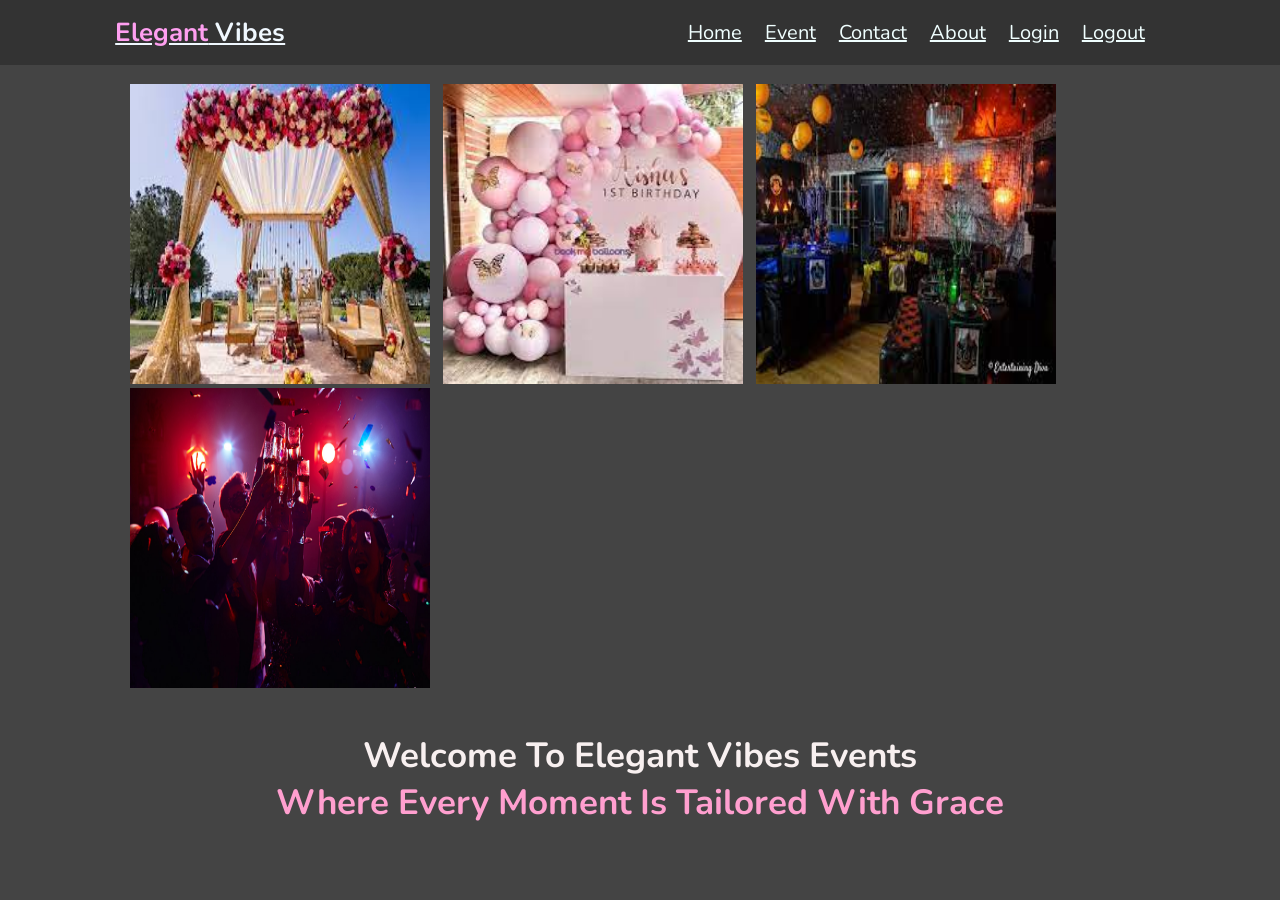
<file: index.html>
<!DOCTYPE html>
<html lang="en">
<head>
    <meta charset="UTF-8">
    <meta name="viewport" content="width=device-width, initial-scale=1.0">
    <title>ElegantVibes</title>
    <link rel="stylesheet" href="wp.css">
    <script src="wp.js" defer></script>
    <link href='https://unpkg.com/boxicons@2.1.4/css/boxicons.min.css' rel='stylesheet'>
</head>
<body>
    <br><br><br><br><br><br>
    <div class="main-content">
        <header class="header">
            <a href="#" class="logo"><span>Elegant</span> Vibes</a>
            <nav class="navbar">
                <a href="index.html" id="homeButton">Home</a>
                <a href="event.html" id="eventButton">Event</a>
                <a href="contact.html">Contact</a>
                <a href="about.html">About</a>
                <a href="login.html" id="logoutButton">Login</a>
                <a href="login.html" id="logoutButton">Logout</a>

            </nav>
        </header>
        <div class="row">
            <div class="column">
                <img src="wedding.jpeg" width="300" height="300" alt="Wedding">
                <img src="birthday.jpeg" width="300" height="300" alt="Birthday">
                <img src="theme.jpeg" width="300" height="300" alt="Theme">
                <img src="newyear.jpg" width="300" height="300" alt="New Year">
            </div>
        </div>
        
        <section id="homeSection" class="home">
          <h1>Welcome to Elegant Vibes Events<br> <span> Where Every Moment is Tailored with Grace</span></h1>
        </section>

    </div>
</body>
</html>
</file>
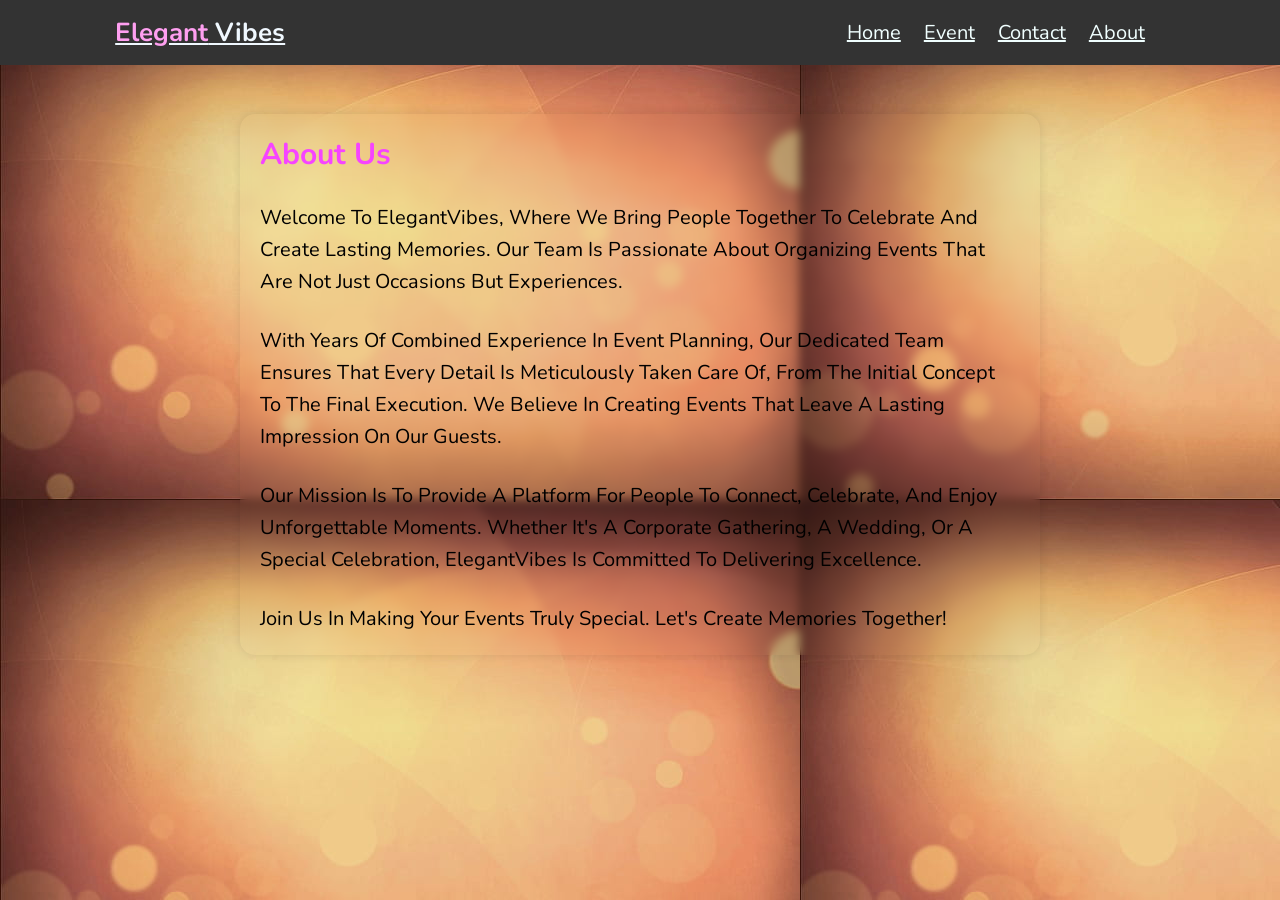
<file: about.html>
<!DOCTYPE html>
<html lang="en">
<head>
    <meta charset="UTF-8">
    <meta name="viewport" content="width=device-width, initial-scale=1.0">
    <title>about Page - ElegantVibes</title>
    <link rel="stylesheet" href="wp.css">
    <style>
        * {
            font-family: 'Nunito', sans-serif;
            margin: 0;
            padding: 0;
            box-sizing: border-box;
            outline: none;
            border: none;
            text-transform: capitalize;
            transition: .2s linear;
        }
        #email {
        text-transform: lowercase;
        }
        html {
            font-size: 62.5%;
            overflow-x: hidden;
            scroll-behavior: smooth;
        }
        html::-webkit-scrollbar {
            width: 1rem;
        }

        html::-webkit-scrollbar-track {
            background: #222;
        }

        html::-webkit-scrollbar-thumb {
            background: #f5f3cd;
            border-radius: 5rem;
        }
        body {
            background-color: #444;
            background: url("about1.jpg");
        }
        section {
            max-width: 800px;
            margin: 30px auto;
            padding: 20px;
            background-color: transparent;
            backdrop-filter: blur(5px);
            box-shadow: 0 0 10px rgba(0, 0, 0, 0.1);
            font-size: 2rem;
            border-radius: 15px;
        }
        h1, h2 {
            color: #f644ff;
        }
        p {
            line-height: 1.6;
            color: #000000;
        }
        img {
            max-width: 100%;
            height: auto;
        }

    </style>
</head>
<body>
    <br><br><br><br><br><br>
    <div class="main-content">
        <header class="header">
            <a href="#" class="logo"><span>Elegant</span> Vibes</a>
            <nav class="navbar">
                <a href="index.html" id="homeButton">Home</a>
                <a href="event.html" id="eventButton">Event</a>
                <a href="contact.html">Contact</a>
                <a href="about.html">About</a>
                
            </nav>
        </header>
        <section>
            
            <h2>About Us</h2>
            <br>
            <p>Welcome to ElegantVibes, where we bring people together to celebrate and create lasting memories. Our team is passionate about organizing events that are not just occasions but experiences.</p>
            <br>
            <p>With years of combined experience in event planning, our dedicated team ensures that every detail is meticulously taken care of, from the initial concept to the final execution. We believe in creating events that leave a lasting impression on our guests.</p>
            <br>
            

            <p>Our mission is to provide a platform for people to connect, celebrate, and enjoy unforgettable moments. Whether it's a corporate gathering, a wedding, or a special celebration, ElegantVibes is committed to delivering excellence.</p>
            <br>
            <p>Join us in making your events truly special. Let's create memories together!</p>
        </section>
    </div>
</body>
</html>
</file>
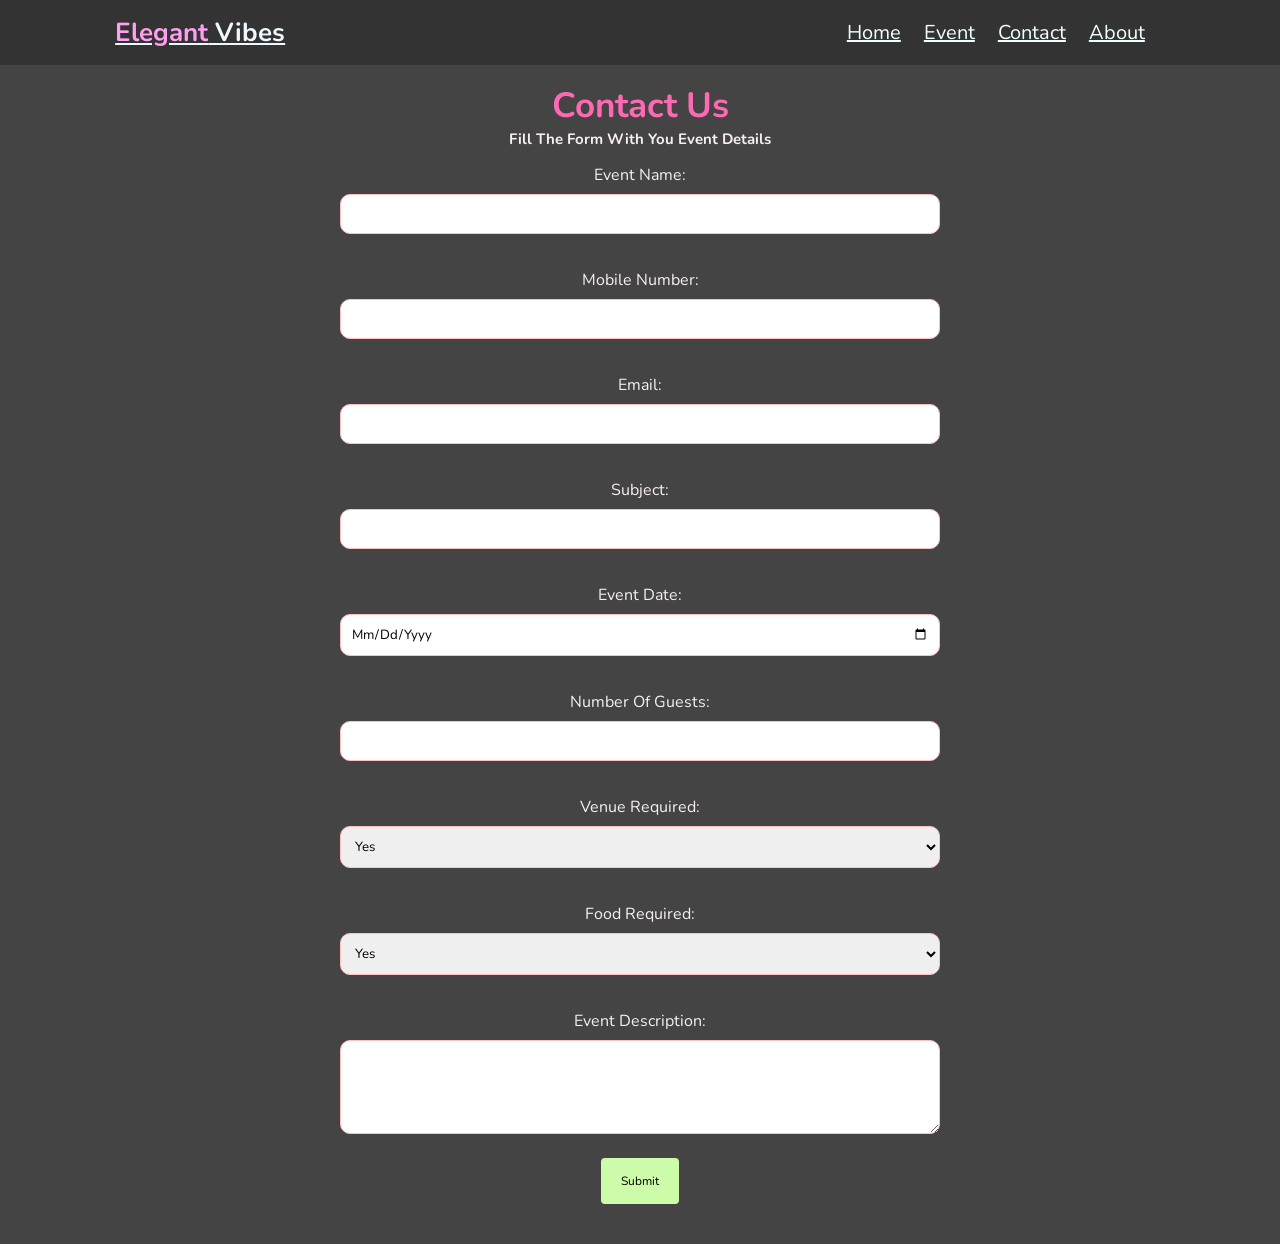
<file: contact.html>
<!DOCTYPE html>
<html lang="en">
<head>
    <meta charset="UTF-8">
    <meta name="viewport" content="width=device-width, initial-scale=1.0">
    <title>contact Page - ElegantVibes</title>
    <link rel="stylesheet" href="wp.css">
    <style>
        * {
            font-family: 'Nunito', sans-serif;
            margin: 0;
            padding: 0;
            box-sizing: border-box;
            outline: none;
            border: none;
            text-transform: capitalize;
            transition: .2s linear;
        }
        #email {
        text-transform: lowercase;
        }
        html {
            font-size: 62.5%;
            overflow-x: hidden;
            scroll-behavior: smooth;
        }

        html::-webkit-scrollbar {
            width: 1rem;
        }

        html::-webkit-scrollbar-track {
            background: #222;
        }

        html::-webkit-scrollbar-thumb {
            background: #f5f3cd;
            border-radius: 5rem;
        }

        body {
            background-color: #444;
        }

        section {
            padding: 40px 9%;
            text-align: center;
            color: #f8f0f0;
        }
        h1{
            font-size: large;
            color: aliceblue;
        }
        form {
            max-width: 600px;
            margin: 0 auto;
        }

        label {
            display: block;
            margin-top: 15px;
            font-size: 1.6rem;
        }

        input,
        select,
        textarea {
            width: 100%;
            padding: 10px;
            margin-top: 8px;
            margin-bottom: 20px;
            border: 1.2px solid #ffc0c0;
            border-radius: 1rem;
            box-sizing: border-box;
        }
        
        button {
            background-color: rgb(204, 251, 170);
            color: rgb(0, 0, 0);
            padding: 15px 20px;
            border: none;
            border-radius: 4px;
            cursor: pointer;
            font-size: 1.2rem;
        }

        button:hover {
            background-color: #45a049;
        }
        #confirmationMsg {
            display: none;
            text-align: center;
            padding: 20px;
            background-color: #e0f7fa;
            border: 1px solid #00bcd4;
            margin-top: 20px;
        }
    </style>
</head>
<body>
    <div class="contact">
        <header class="header">
            <a href="#" class="logo"><span>Elegant</span> Vibes</a>
            <nav class="navbar">
                <a href="index.html" id="homeButton">Home</a>
                <a href="event.html" id="eventButton">Event</a>
                <a href="contact.html">Contact</a>
                <a href="about.html">About</a>
                
            </nav>
        </header>
        <section>
            <br><br><br>
            <h1 style="font-size: 3.5rem; color: hotpink;">Contact Us</h1>
            <h2>Fill the form with you event details</h2>
            <form action="#" method="post">
                <label for="eventName">Event Name:</label>
                <input type="text" id="eventName" name="eventName" required>

                <label for="mobileNumber">Mobile Number:</label>
                <input type="tel" id="mobileNumber" name="mobileNumber" pattern="[0-9]{10}" required>

                <label for="email">Email:</label>
                <input type="email" id="email" name="email" required autocapitalize="none">

                <label for="subject">Subject:</label>
                <input type="text" id="subject" name="subject" required>

                <label for="eventDate">Event Date:</label>
                <input type="date" id="eventDate" name="eventDate" required>

                <label for="guests">Number of Guests:</label>
                <input type="number" id="guests" name="guests" required>

                <label for="VenueRequired">Venue Required:</label>
                <select id="VenueRequired" name="VenueRequired" required>
                    <option value="yes">Yes</option>
                    <option value="no">No</option>
                </select>

                <label for="foodRequired">Food Required:</label>
                <select id="foodRequired" name="foodRequired" required>
                    <option value="yes">Yes</option>
                    <option value="no">No</option>
                </select>

                <label for="eventDescription">Event Description:</label>
                <textarea id="eventDescription" name="eventDescription" rows="4" required></textarea>

                <button type="submit" onclick="submitForm()">Submit</button>
            </form>

            <div id="confirmationMsg">
                <p>Your form has been submitted successfully! Thank you.</p>
            </div>
        </section>

        <script>
            function submitForm() {
                document.getElementById('contactForm').style.display = 'none';
                document.getElementById('confirmationMsg').style.display = 'block';
            }
        </script>
    </div>
</body>
</html>
</file>
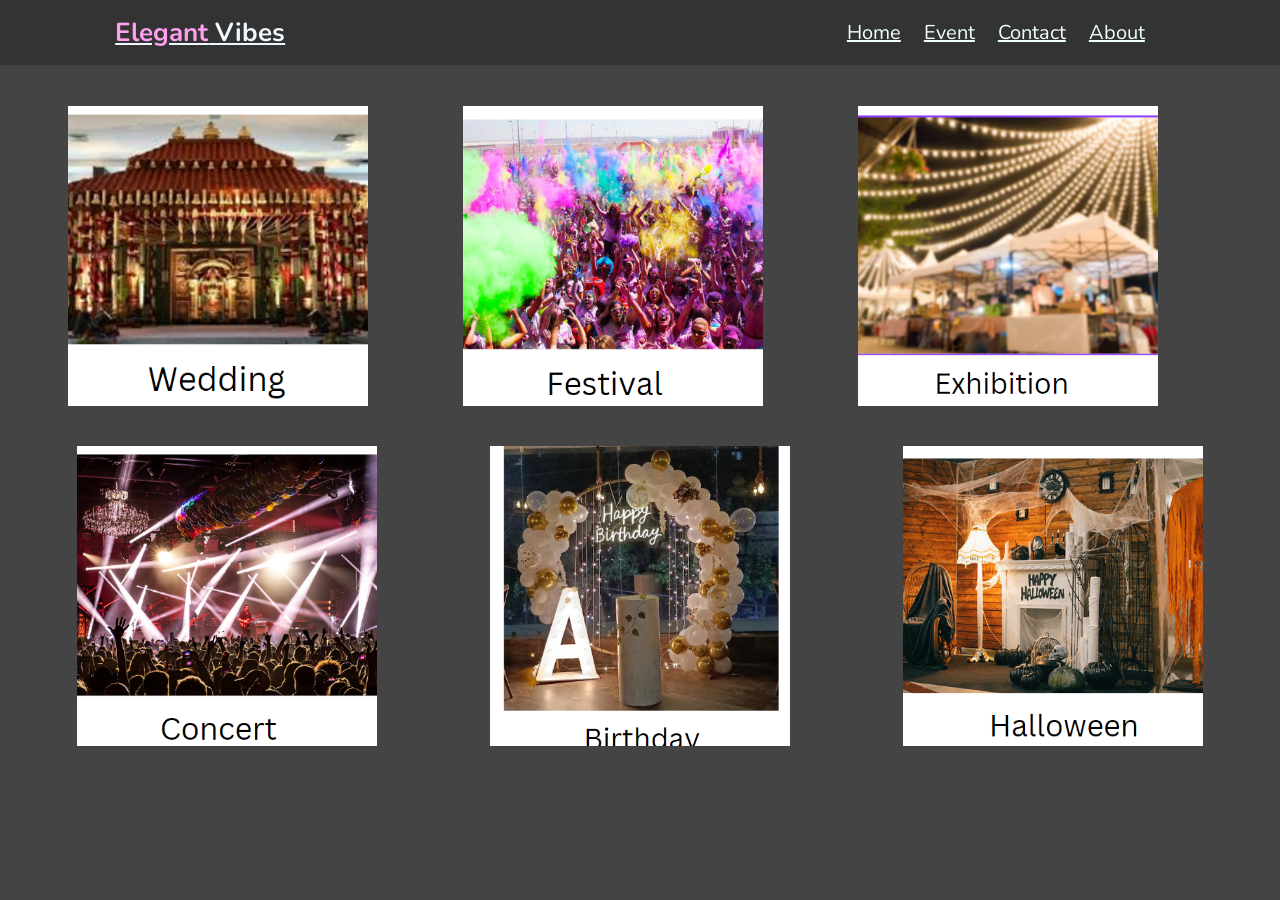
<file: event.html>
<!DOCTYPE html>
<html lang="en">
<head>
    <meta charset="UTF-8">
    <meta name="viewport" content="width=device-width, initial-scale=1.0">
    <title>Events Page - ElegantVibes</title>
    <link rel="stylesheet" href="wp.css">
    <script src="wp.js" defer></script>
    <style>
        body {
            font-family: Arial, sans-serif;
            margin: 0;
            padding: 0;
            background-color: #444;
        }
        header {
            background-color: #333;
            color: #fff;
            text-align: center;
            padding: 1em;
        }
        .events-container {
            display: flex;
            flex-wrap: wrap;
            justify-content: space-around;
            padding: 20px;
        }
        .event-button {
            position: relative;
            width: 300px;
            height: 300px;
            margin: 20px;
            overflow: hidden;
            border: none;
            background: none;
            cursor: pointer;
            transition: transform 0.3s ease;
        }
        .event-button:hover {
            transform: scale(1.1);
        }
        .event-button img {
            width: 100%;
            height: 100%;
            object-fit: cover;
        }
        .event-text {
            padding: 10px;
            background-color: #fff;
            border-top: 1px solid #ddd;
            border-bottom-left-radius: 8px;
            border-bottom-right-radius: 8px;
        }
        .sub-images {
            display: none;
            position: fixed;
            top: 0;
            left: 0;
            width: 100%;
            height: 100%;
            background: rgba(0, 0, 0, 0.8);
            justify-content: center;
            align-items: center;
            z-index: 1;
        }
        .sub-images img {
            width: 300px;
            height: 300px;
        }
        .sub-images button {
            margin-top: 20px;
            padding: 10px;
            background-color: #fff;
            border: 1px solid #ddd;
            cursor: pointer;
        }
    </style>
</head>
<body>
    <br><br><br><br><br><br>
    <div class="event">
        <header class="header">
            <a href="#" class="logo"><span>Elegant</span> Vibes</a>
            <nav class="navbar">
                <a href="index.html" id="homeButton">Home</a>
                <a href="event.html" id="eventButton">Event</a>
                <a href="contact.html">Contact</a>
                <a href="about.html">About</a>
                
            </nav>
        </header>   
    </div>
    <div class="events-container">
        <button class="event-button" onclick="showSubImages('wedding')">
            <img src="wedding1.png" alt="Event 1">
        </button>

        <button class="event-button" onclick="showSubImages('festival')">
            <img src="festival1.png" alt="Event 2">
        </button>

        <button class="event-button" onclick="showSubImages('exhibition')">
            <img src="exhibition1.png" alt="Event 2">
        </button>
        <br>
        <button class="event-button" onclick="showSubImages('concert')">
            <img src="concert1.png" alt="Event 2">
        </button>

        <button class="event-button" onclick="showSubImages('birthday')">
            <img src="birthday1.png" alt="Event 2">
        </button>

        <button class="event-button" onclick="showSubImages('themed')">
            <img src="halloween1.png" width="300" height="300" alt="Event 2">
        </button>
    </div>

    <div class="sub-images" id="wedding">
        <img src="marriage.jpg" alt="Event 1 Image 1">
        <img src="haldi.jpg" alt="Event 1 Image 2">
        <img src="mehandhi.jpg" alt="Event 1 Image 3">
        <img src="destination wedding.jpg" alt="Event 1 Image 4">
        <button onclick="hideSubImages()">Close</button>
    </div>

    <div class="sub-images" id="festival">
        <img src="festival2.jpg" alt="Event 2 Image 1">
        <img src="festival3.jpg" alt="Event 2 Image 2">
        <img src="festival4.jpg" alt="Event 2 Image 3">
        <button onclick="hideSubImages()">Close</button>
    </div>

    <div class="sub-images" id="exhibition">
        <img src="exhibition2.jpg" alt="Event 3 Image 1">
        <img src="exhibition3.jpeg" alt="Event 3 Image 2">
        <img src="exhibition1.webp" alt="Event 3 Image 3">
        <button onclick="hideSubImages()">Close</button>
    </div>

    <div class="sub-images" id="concert">
        <img src="concert2.jpg" alt="Event 4 Image 1">
        <img src="concert3.jpg" alt="Event 4 Image 2">
        <img src="concert4.jpg" alt="Event 4 Image 3">
        <button onclick="hideSubImages()">Close</button>
    </div>

    <div class="sub-images" id="birthday">
        <img src="birthday2.jpg" alt="Event 5 Image 1">
        <img src="birthday2.webp" alt="Event 5 Image 2">
        <img src="birthday3.jpg" alt="Event 5 Image 3">
        <button onclick="hideSubImages()">Close</button>
    </div>

    <div class="sub-images" id="themed">
        <img src="retro.jpg" alt="Event 6 Image 1">
        <img src="k-pop.jpg" alt="Event 6 Image 2">
        <img src="theme.jpeg" alt="Event 6 Image 3">
        <!-- Add more sub-images for Event 2 as needed -->
        <button onclick="hideSubImages()">Close</button>
    </div>

    <script>
        function showSubImages(eventId) {
            document.getElementById(eventId).style.display = 'flex';
        }

        function hideSubImages() {
            var subImages = document.getElementsByClassName('sub-images');
            for (var i = 0; i < subImages.length; i++) {
                subImages[i].style.display = 'none';
            }
        }
    </script>
</body>
</html>
</file>
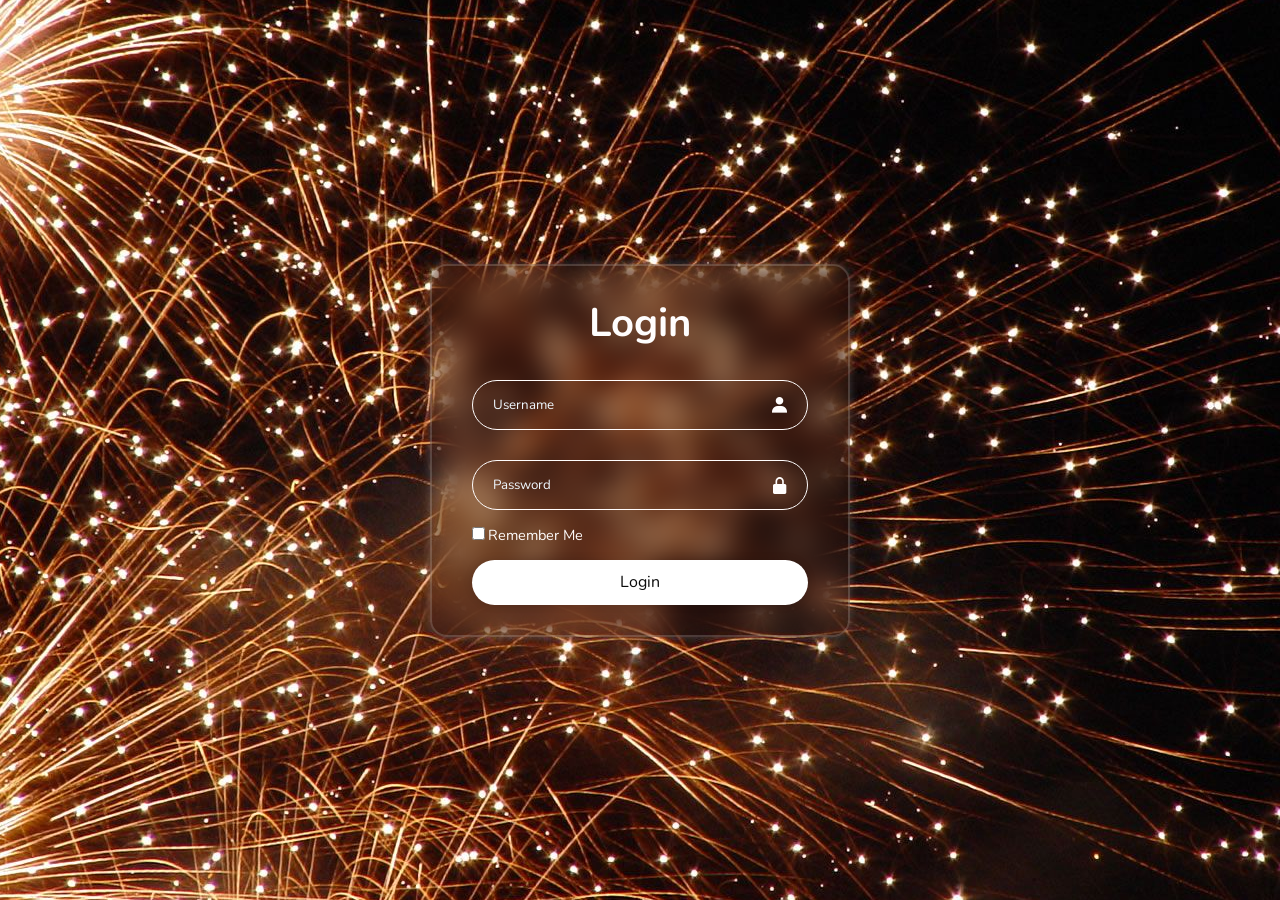
<file: login.html>
<!DOCTYPE html>
<html lang="en">
<head>
    <meta charset="UTF-8">
    <meta name="viewport" content="width=device-width, initial-scale=1.0">
    <title>ElegantVibes</title>
    <link rel="stylesheet" href="wp.css">
    <script src="wp.js" defer></script>
    <link href='https://unpkg.com/boxicons@2.1.4/css/boxicons.min.css' rel='stylesheet'>
</head>
<body>
    <div id="loginBody">
        <div class="login-form">
            <form action="">
                <h1>Login</h1>
                <div class="input-box">
                    <input type="text" id="username" placeholder="Username" required>
                    <i class='bx bxs-user'></i>
                </div>
                <div class="input-box">
                    <input type="password" id="password" placeholder="Password" required>
                    <i class='bx bxs-lock-alt'></i>
                </div>
                <div class="remember-forgot">
                    <label><input type="checkbox">Remember me</label>
                    
                </div>
                <button type="submit" class="btn" onclick="login()" id="loginButton">Login</button>
                
            </form>
        </div>
    </div>

    <script>
        const loginBody = document.querySelector('#loginBody');
        const loginForm = document.querySelector('.login-form');
        const logoutButton = document.querySelector('#logoutButton');
        document.body.addEventListener('click', function (event) {
            if (event.target.id === 'loginButton') {
                const username = document.querySelector('#username').value;
                const password = document.querySelector('#password').value;

                if (authenticate(username, password)) {
                    login();
                } else {
                    displayErrorMessage('Invalid username or password. Please try again.');
                }
            }
        });
        function authenticate(username, password) {
        return username === '' && password === '';
        }

        function login() {
            window.location.href = "index.html";
        }
        function displayErrorMessage(message) {
            alert(message);
        }

    </script>
</body>
</html>
</file>
<file: wp.css>
@import url('https://fonts.googleapis.com/css2?family=Nunito:wght@700&display=swap');

*{
  font-family: 'Nunito', sans-serif;
  margin:0; padding:0;
  box-sizing:border-box;
  outline:none;
  border:none;
  text-transform:capitalize;
  transition: .2s linear;
}
html{
  font-size: 62.5%;
  overflow-x: hidden;
  /*scroll-padding-top: 7rem;*/
  scroll-behavior: smooth;
}
html::-webkit-scrollbar{
  width:1rem
}
html::-webkit-scrollbar-track{
  background: #222
}
html::-webkit-scrollbar-thumb{
  background:#f5f3cd;
  border-radius: 5rem;
}
body {
    background-color: #444;
}
section{
  padding: 2rem 9%;
}
.header{
  position: fixed;
  top:0;left:0;right:0;
  z-index:1000;
  background: #333;
  display: flex;
  align-items: center;
  justify-content: space-between;
  padding:1.5rem 9%;
} 
.header .logo{
  font-weight: bolder;
  color: aliceblue;
  font-size: 2.6rem;
}
.header .logo span{
  color:rgb(254, 159, 240);
}
.header .navbar a{
  font-size: 2rem;
  color: azure;
  margin-right: 2rem;
}
.header .navbar a:hover{
  color:aqua
}
img {
  margin-right: 10px; /* Adjust the value to set the desired gap */
}
.column {
  margin-left: 130px; /* Adjust the margin as needed */
}
#loginBody{
  display: flex;
  justify-content: center;
  align-items: center;
  min-height: 100vh;
  color: #fff;
  background: url("background.jpg");
  background-repeat: cover;
  background-position: center;
}
.login-form{
  width: 420px;
  background-color: transparent;
  border: 2.5px solid rgba(225,225,225,.2);
  backdrop-filter: blur(15px);
  box-shadow: 0 0 10px rgba(255, 254, 254, 0.2);
  color: #fffdfd;
  border-radius: 17px;
  padding: 30px 40px;
}
.login-form h1{
  font-size: 40px;
  text-align: center;
}
.login-form .input-box{
  position: relative;
  width: 100%;
  height: 50px;
  margin: 30px 0;
}
.input-box input{
  width: 100%;
  height: 100%;
  background-color: transparent;
  border: none;
  outline: none;
  border: 1.5px solid rgb(255, 253, 253);
  border-radius: 25px;
  padding: 20px 45px 20px 20px;
}
.input-box input#username {
  color: #fff; 
}
.input-box input#password {
  color: #fff;
}
.input-box input#username:valid {
  color: #fff;
}
.input-box input::placeholder{
  color: aliceblue;
}
.input-box i{
  position:absolute;
  right: 7px;
  top: 30%;
  transform: translate(-55%);
  font-size: 20px;
}
.login-form .remember-forgot{
  display: flex;
  justify-content: space-between;
  font-size: 14.5px;
  margin: -15px 0 15px;
}
.remember-forgot label input{
  accent-color: #fff ;
  margin-right: 3px;
}
.remember-forgot a{
  color: #fff;
  text-decoration: none;
}
.remember-forgot a:hover{
  text-decoration: underline;
}
.login-form .btn{
  width:100%;
  height: 45px;
  background: #fff;
  border: none;
  outline: none;
  border-radius: 40px;
  box-shadow: 0 0 10px rgba(0,0,0,.1);
  cursor: pointer;
  font-size: 16px;
  color: #0c0c0c;
  font-family: 600;
}
.login-form .register-link{
  font-size: 14.5px;
  text-align: center ;
  margin: 20px 0 15px;
}
.register-link p a{
  color: #fffdfd;
  text-decoration: none ;
  font-weight: 600;
}
.register-link p a:hover{
  text-decoration: underline ;
}

/* Add your existing CSS styles before the home section styles */

#homeSection {
  padding: 40px; /* Padding around the content */
  text-align: center; /* Center align text */
  color: #f8f0f0; /* Text color */
}
#homeSection h1 {
  font-size: 3.5rem; 
  margin-bottom: 20px;
}

#homeSection span {
  color: #ff9fcf; 
  font-weight: bold; 
}

/* Add more styles as needed */

/* Your existing CSS styles can go here */
</file>
